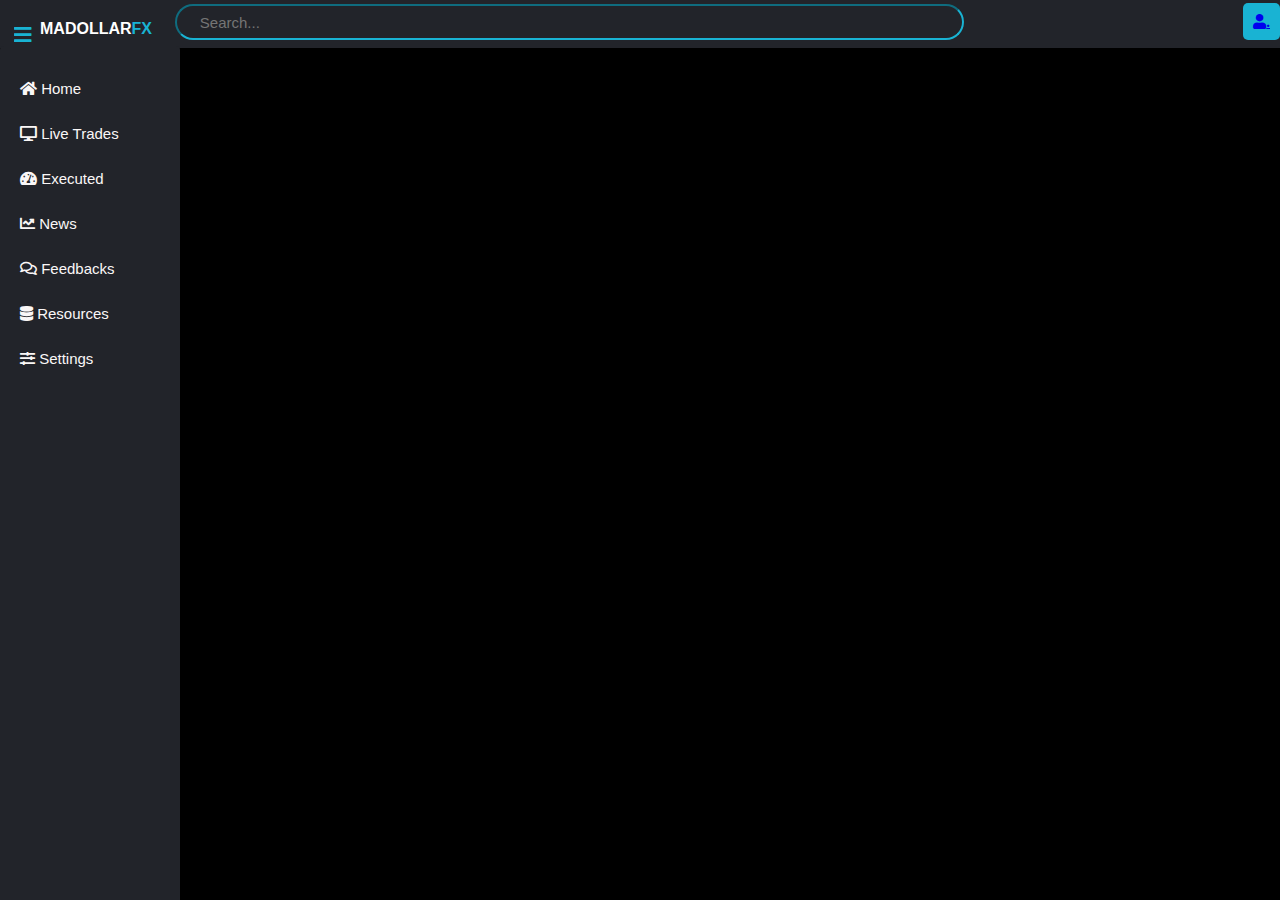
<file: index.html>
<!DOCTYPE html>
<html lang="en" dir="ltr">
<head>
    <meta charset="utf-8">
    <meta name="viewport" content="width=device-width, initial-scale=1.0">
    <title>madollar.com</title>
    <link rel="stylesheet" href="styles.css">
    <link rel="stylesheet" href="https://cdnjs.cloudflare.com/ajax/libs/font-awesome/5.12.1/css/all.min.css">
    <script src="https://cdnjs.cloudflare.com/ajax/libs/jquery/3.5.1/jquery.min.js" charset="utf-8"></script>       
    <script type="text/javascript" src="https://s3.tradingview.com/tv.js"></script>
    <script type="text/javascript"></script>

</head>
<body>
    <input type="checkbox" id="check" placeholder="check">
    <!--header area start-->
    <header>
    <label for="check">
        <i class="fas fa-bars" id="sidebar_btn"></i>
        
    </label>
    <div class="left_area">
        <h3>MaDollar<span>FX</span></h3>
        
    </div>
	<div class="search">
	<input type=" text" id="searchBar" placeholder="     Search...">
    <ul id="searchResults"></ul>
	</div>
    <div class="right_area">
        <a href="#" class="fas fa-user">.</a>
    </div>
    </header>
	
    <div class="sidebar">
        <a href="#" onclick="showContent('home')"><i class="fas fa-home"></i><span>  Home</span></a>
        <a href="#" onclick="showContent('liveTrades')"><i class="fas fa-desktop"></i><span>  Live Trades</span></a>
        <a href="#" onclick="showContent('executed')"><i class="fas fa-tachometer-alt"></i><span>  Executed</span></a>
        <a href="#" onclick="showContent('news')"><i class="fas fa-chart-line"></i><span>  News</span></a>
        <a href="#" onclick="showContent('feedbacks')"><i class="far fa-comments"></i><span>  Feedbacks</span></a>
        <a href="#" onclick="showContent('resources')"><i class="fas fa-database"></i><span>  Resources</span></a>
        <a href="#" onclick="showContent('settings')"><i class="fas fa-sliders-h"></i><span>  Settings</span></a>
    </div>
    <div class="tradingview-widget-container">
<div id="tradingview_654c1"></div>
<script type="text/javascript">
new TradingView.widget(
{
"autosize": true,
"symbol": "FX:EURUSD",
"interval": "1",
"timezone": "Etc/UTC",
"theme": "dark",
"style": "1",
"locale": "en",
"enable_publishing": false,
"allow_symbol_change": true,
"container_id": "tradingview_654c1"
}
);

</script>


<!--<textarea class="animated-input" id="message" name="message" rows="6" required></textarea>-->


</div>
    <script type="text/javascript">
        function showContent(contentType) {
            var contentDiv = document.getElementById('content');
            switch (contentType) {
                case 'home':
                    contentDiv.innerHTML = '<div class="container">The foreign exchange market is a global decentralized or over-the-counter market for the trading of currencies. This market determines foreign exchange rates for every currency. It includes all aspects of buying, selling and exchanging currencies at current or determined prices </div>';



                    break;
                case 'liveTrades':
                    contentDiv.innerHTML = '<h2>Live Trades Content Goes Here</h2>';


                    break;
                case 'executed':
                    contentDiv.innerHTML = '<h2>Executed Trades Content Goes Here</h2>';


                    break;
                case 'news':
                    contentDiv.innerHTML = '<h2>News contents goes here.</h2>';


                    break;
                case 'feedbacks':
                    contentDiv.innerHTML = '<h2>Feedbacks Content Goes Here</h2>';


                    break;
                case 'resources':
                    contentDiv.innerHTML = '<h2>Resources Content Goes Here</h2>';


                    break;
                case 'settings':
                    contentDiv.innerHTML = '<h2>Settings Content Goes Here</h2>';


                    break;
                default:
                    contentDiv.innerHTML = '<h2>Default Content Goes Here</h2>';

            }
}
</script>
    
    <script type="text/javascript">
    $(document).ready(function(){
    $('.nav_btn').click(function(){
        $('.mobile_nav_items').toggleClass('active');
    });
});
    
    </script>


</body>
</html>
</file>
<file: styles.css>
body{
    margin: 0;
    padding: 0;
    font-family: "Roboto", sans-serif;
    background: url('https://trade.metatrader5.com/terminal') no-repeat center center fixed;
    background-size: cover;
    background-color: black;
}

header{
    z-index: 1;
    position: fixed;
    background: #22242A;
    padding: 20px;
    width: calc(100% - 0%);
    top: 0;
    height: 8px;
}

.left_area h3{
    color: #fff;
    margin: 0;
    text-transform: uppercase;
    font-size: 16px;
    font-weight: 900;
    margin-left: 20px;
	
}

.left_area span{
    color: #19B3D3;
}

.right_area{
    padding: 10px;
    float: right;
    margin-top: -63px;
    margin-right: 20px;
    border-radius: 5px;
    font-size: 15px;
    font-weight: 600;
    background-color: #19B3D3;
   
}

.right_area:hover{
    background: #cddde0;
}
.search {
	
	margin-top: -44px;
	padding: 10px;
	margin-left: 145px;
}
#searchBar {
	height: 30px;
	width: device-width;
	width: calc(70% - 0%);
	min-width: 63vh;
    border: yes;
    color: white;	
	border-color: #19B3D3;
    border-radius: 24px;
    background-color: #22242A;
    font-size: 15px;
    
}
#searchBar:focus {
    outline: none;
    background-color: #22242A;
	color: white;
	font-weight: 700;
    border-color: blue;
    box-shadow: 0 0 20px rgba(52, 152, 219, 0.7);
`}
.sidebar{
    z-index: 1;
    top: 0;
    background: #22242A;
    margin-top: 46px;
    padding-top: 20px;
    position: fixed;
    left: 0;
    width: 180px;
    border-radius: 4px;
    transition-property: left;
    font-size: 15px;
    display: block;
	height: 100vh;
}

.sidebar a{
    color: #faf7f7;
    display: block;
    width: 100%;
    line-height: 45px;
    text-decoration: none;
    padding-left: 10px;
    box-sizing: border-box;
    
}

.sidebar a:hover{
    background: #19B3D3;
    border-radius: 15px;
}

.sidebar i{
    padding-left: 10px;
}

label #sidebar_btn{
    z-index: 1;
    color: #19B3D3;
    position: fixed;
    cursor: pointer;
    left: 14px;
    font-size: 20px;
    margin: 5px 0;
    transition: 0.1s;
    transition-property: color;
}

label #sidebar_btn:hover{
    color: #19B3D3;
}

#check:checked ~ .sidebar{
    left: -185px;
}

#check:checked ~ .sidebar a span{
    display: none;
}
.content{
    width: (100% - 1px);
    margin-top: 10px;
    padding: 20px;
    margin-left: 1px;
    
    height: 70px;
    color: white;
}

#check:checked ~ .content{
    margin-left: 60px;
}

#check:checked ~ .sidebar .profile_info{
    display: none;
}

#check{
    display: none;
}
.container {
    width: 150px;
    height: auto;
    background-color: #0c0c0c;
	position: center;
    padding: 40px;  
    box-shadow: 0 0 10px rgba(0, 0, 0, 0.1);
}


.tradingview-widget-container {
	height: 80vh;
	width: device-width;
	background: cover;
			
}
#tradingview_654c1 {
	border: yes;
	margin-top: 38px;
    height: 80vh;
	width: device-width;
	background: cover;
			
            
			
}
		
		

@media only screen and (max-width: 480px) {
header{
    z-index: 1;
    position: fixed;
    background: #22242A;
    padding: 20px;
    width: calc(100% - 0%);
    top: 0;
    height: 25px;

.sidebar{
   
    width: 180px;
    border-radius: 4px;
    transition-property: left;
    font-size: 17px;
    display: block;
	height: 60vh;
	
}

	
	.search {
	
	margin-top: -34px;
	padding: 10px;
	margin-left: 110px;
}
    #searchBar {
	min-width: 28vh;
	height: 25px;
    border: yes;	
	border-color: #19B3D3;
    border-radius: 30px;
    background-color: #22242A;
    font-size: 16px;
    
}
   .left_area h3{
    color: #fff;
    margin: 0;
    text-transform: uppercase;
    font-size: 14px;
    font-weight: 700;
    margin-left: 20px;
}

.left_area span{
    color: #19B3D3;
}

}



.tradingview-widget-container {
	background: cover;
	margin-top: 60px;
	height: 90vh;
	width: device-width;
}
#tradingview_654c1 {
	background: cover;
	height: 90vh;
	width: device-width;
	background: cover;
			
}
        

textarea {
    width: 215vh;
	height: 50px;
	max-width: 99%;
    padding: 10px;			
	position: fixed;
	resize: none;
    margin-bottom: 8px;
    box-sizing: border-box;
    color: white;
    border-radius: 15px;
    font-size: 16px;
	font-style: bold;
	font-weight: 700;
	background-color: black;
	border-color: blue;
	pointer-events: yes;
			
			
}

textarea:focus {
    outline: none;
    border-color: black;
    box-shadow: 0 0 20px rgba(52, 152, 219, 0.7);
}
		@keyframes colorChange {
      0% {
        color: blue;
      }
	  25% {
	    color: white;
		 }
      50% {
        color: red;
      }
	  75% {
	    color: white;
		 }
      100% {
        color: blue;
      }
    }
        .animated-input {
            
            animation: colorChange 3s infinite;   
}
</file>
